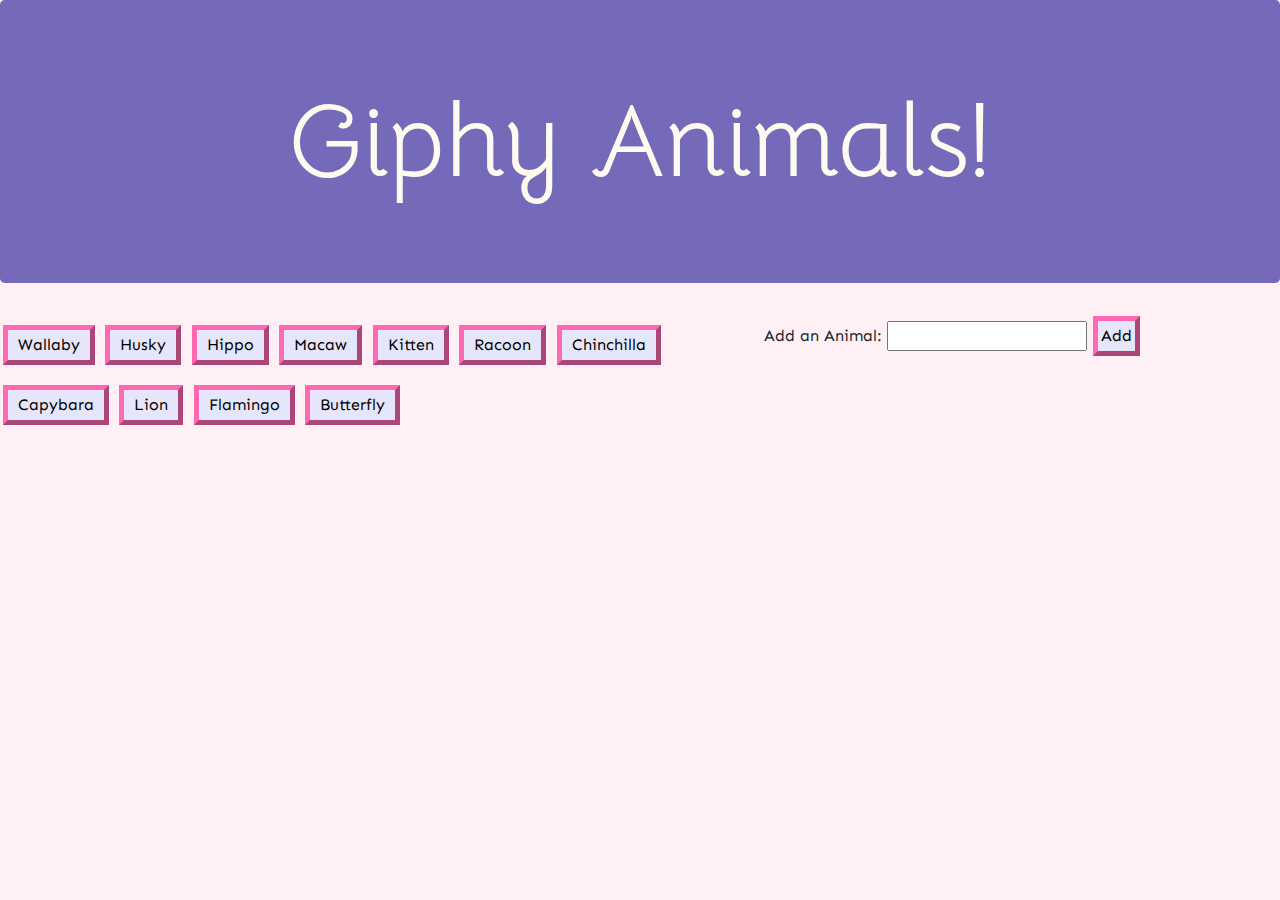
<file: index.html>
<!DOCTYPE html>
<html lang="en">

<head>
    <meta charset="UTF-8">
    <meta name="viewport" content="width=device-width, initial-scale=1.0">
    <script type="text/javascript" src="animalapp.js"></script>
    <script src="https://cdnjs.cloudflare.com/ajax/libs/jquery/3.2.1/jquery.min.js"></script>
    <link href="https://fonts.googleapis.com/css?family=Sen&display=swap" rel="stylesheet">
    <link href="https://fonts.googleapis.com/css?family=Bellota&display=swap" rel="stylesheet">
    <link rel="stylesheet" href="https://stackpath.bootstrapcdn.com/bootstrap/4.4.1/css/bootstrap.min.css"
        integrity="sha384-Vkoo8x4CGsO3+Hhxv8T/Q5PaXtkKtu6ug5TOeNV6gBiFeWPGFN9MuhOf23Q9Ifjh" crossorigin="anonymous">
    <link rel="stylesheet" href="style.css">
    <title>Document</title>
</head>

<body>
    <header class="jumbotron">
        Giphy Animals!
    </header>
    <div class="containter-fluid">
        <div class="row">
            <div class="col-md-7">

                <button data-animal="wallaby"> Wallaby </button>
                <button data-animal="husky"> Husky </button>
                <button data-animal="hippo"> Hippo </button>
                <button data-animal="macaw"> Macaw </button>
                <button data-animal="kitten"> Kitten</button>
                <button data-animal="racoon"> Racoon </button>
                <button data-animal="chinchilla"> Chinchilla </button>
                <button data-animal="capybara"> Capybara </button>
                <button data-animal="lion"> Lion </button>
                <button data-animal="flamingo"> Flamingo </button>
                <button data-animal="butterfly"> Butterfly </button>
                <div id="newAnimalBtn"></div>

            </div>
            <div class="col-md-5">
                <form>
                    <span id="animalItem"> Add an Animal: <input type="text" id="searchTerm">
                        <input id="animalBtn" value="Add" type="submit">
                    </span>
                </form>
            </div>
        </div>

        <div class="row">
            <div class="col-xl-12">
                <div id="gifs-appear-here"> </div>
            </div>
        </div>
    </div>

</body>

</html>
</file>
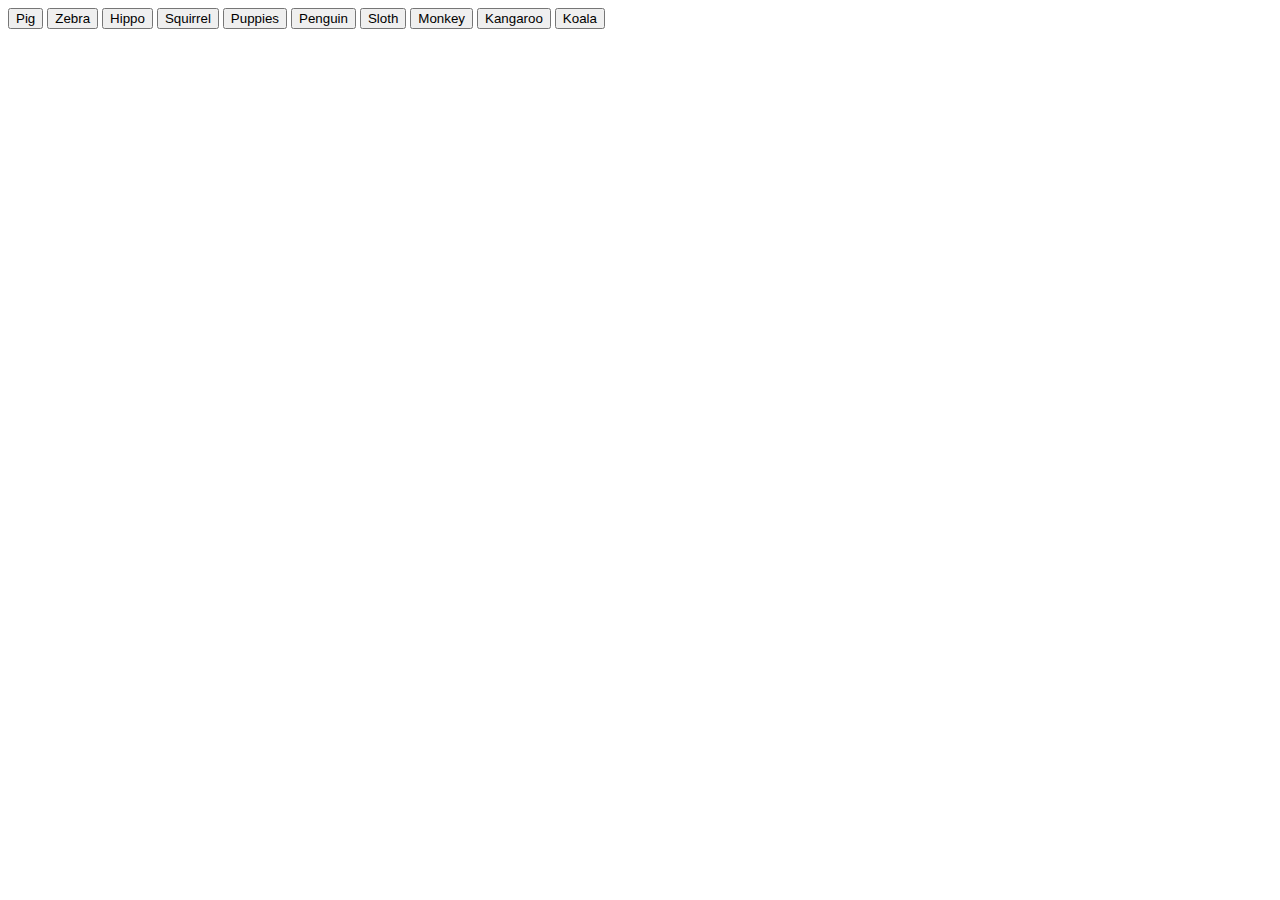
<file: javascript/ajaxbuttons.html>
<!DOCTYPE html>
<html lang="en">

<head>
  <meta charset="utf-8">
  <title>Animal Giphy</title> 
</head>

<body>

  <button data-animal="Pig">Pig</button> 
  <button data-animal="zebra">Zebra</button>
  <button data-animal="hippo">Hippo</button>
  <button data-animal="squirrel">Squirrel</button>
  <button data-animal="puppies">Puppies</button>
  <button data-animal="penguin">Penguin</button>
  <button data-animal="sloth">Sloth  </button>
  <button data-animal="monkey">Monkey</button>
  <button data-animal="kangaroo">Kangaroo</button>
  <button data-animal="koala">Koala</button>


  <div id="gifs-appear-here">
  </div>

  <script src="https://cdnjs.cloudflare.com/ajax/libs/jquery/3.2.1/jquery.min.js"></script>
  <script type="text/javascript">
    // Event listener for all button elements
    $("button").on("click", function() {
      // In this case, the "this" keyword refers to the button that was clicked
      var animal = $(this).attr("data-animal");

      // Constructing a URL to search Giphy for the name of the animal who said the quote
      var queryURL = "https://api.giphy.com/v1/gifs/search?q=" +
        animal + "&api_key=BkaUZZWcFij6J7AoQj3WtPb1R2p9O6V9&limit=10";

      // Performing our AJAX GET request
      $.ajax({
        url: queryURL,
        method: "GET"
      })
        // After the data comes back from the API
        .then(function(response) {
          // Storing an array of results in the results variable
          var results = response.data;

          // Looping over every result item
          for (var i = 0; i < results.length; i++) {

            // Only taking action if the photo has an appropriate rating
            if (results[i].rating !== "r" && results[i].rating !== "pg-13") {
              // Creating a div for the gif
              var gifDiv = $("<div>");

              // Storing the result item's rating
              var rating = results[i].rating;

              // Creating a paragraph tag with the result item's rating
              var p = $("<p>").text("Rating: " + rating);

              // Creating an image tag
              var animalImage = $("<img>");

              // Giving the image tag an src attribute of a proprty pulled off the
              // result item
              animalImage.attr("src", results[i].images.fixed_height.url);

              // Appending the paragraph and animalImage we created to the "gifDiv" div we created
              gifDiv.append(p);
              gifDiv.append(animalImage);

              // Prepending the gifDiv to the "#gifs-appear-here" div in the HTML
              $("#gifs-appear-here").prepend(gifDiv);
            }
          }
        });
    });
  </script>
</body>

</html>
</file>
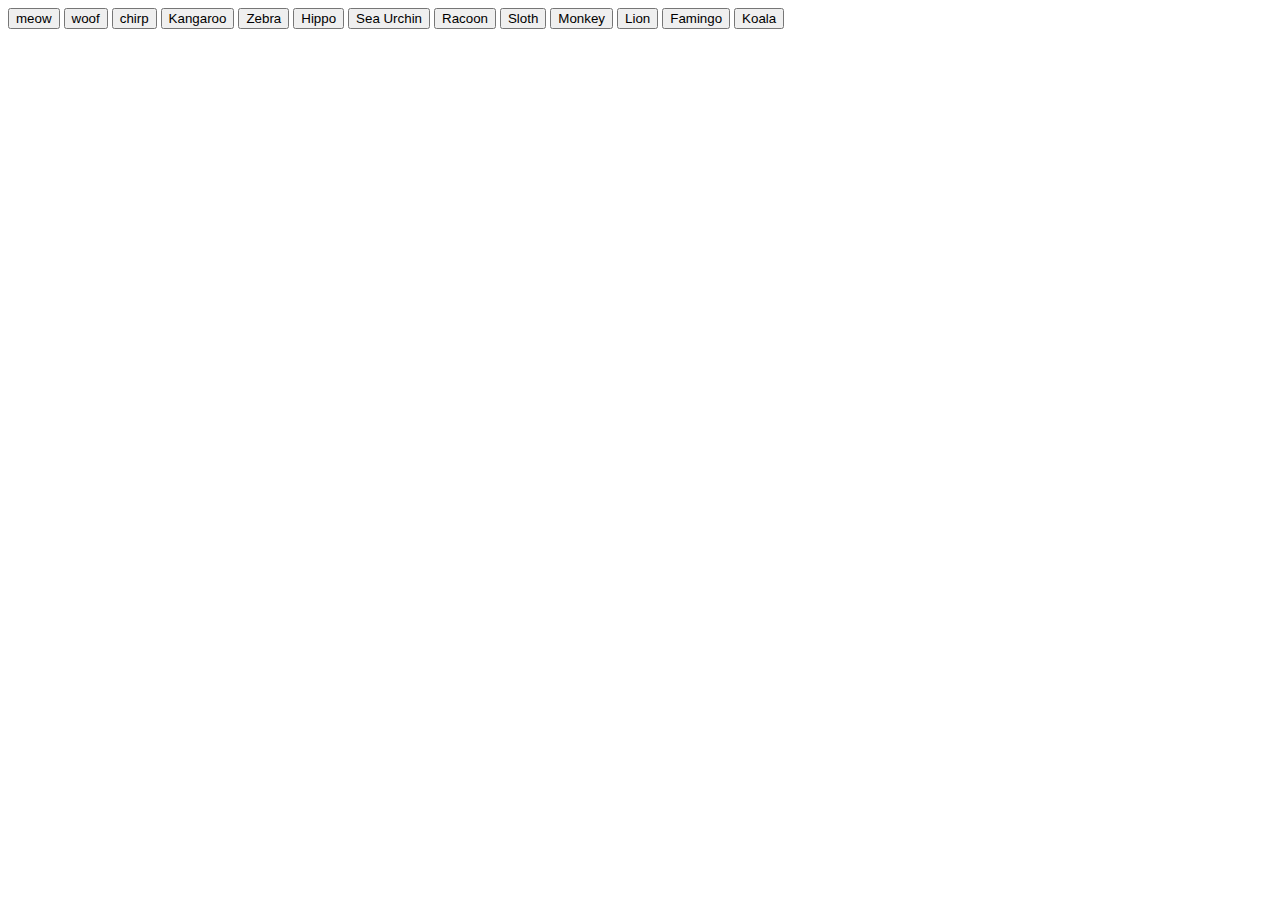
<file: javascript/giphy-animals.html>
<!DOCTYPE html>
<html lang="en">

<head>
    <meta charset="utf-8">
    <title>Animal Giphy Buttons</title>
</head>

<body>
    <button data-animal="cat">meow</button>
    <button data-animal="dog">woof</button>
    <button data-animal="bird">chirp</button>
    <button data-animal="kangaroo"> Kangaroo </button>
    <button data-animal="zebra"> Zebra </button>
    <button data-animal="hippo"> Hippo </button>
    <button data-animal="sea urchin"> Sea Urchin </button>
    <button data-animal="racoon"> Racoon </button>
    <button data-animal="sloth"> Sloth </button>
    <button data-animal="monkey"> Monkey </button>
    <button data-animal="lion"> Lion </button>
    <button data-animal="flamingo"> Famingo </button>
    <button data-animal="koala"> Koala </button>
    
    <div id="gifs-appear-here">
    </div>
    <script src="https://cdnjs.cloudflare.com/ajax/libs/jquery/3.2.1/jquery.min.js"></script>
    <script type="text/javascript">
        // Adding click event listen listener to all buttons
        $("button").on("click", function () {
            // Grabbing and storing the data-animal property value from the button
            var animal = $(this).attr("data-animal");

            // Constructing a queryURL using the animal name
            var queryURL = "https://api.giphy.com/v1/gifs/search?q=" +
                animal + "&api_key=BkaUZZWcFij6J7AoQj3WtPb1R2p9O6V9&limit=10";

            // Performing an AJAX request with the queryURL
            $.ajax({
                url: queryURL,
                method: "GET"
            })
                // After data comes back from the request
                .then(function (response) {
                    console.log(queryURL);

                    console.log(response);
                    // storing the data from the AJAX request in the results variable
                    var results = response.data;

                    // Looping through each result item
                    for (var i = 0; i < results.length; i++) {

                        // Creating and storing a div tag
                        var animalDiv = $("<div>");

                        // Creating a paragraph tag with the result item's rating
                        var p = $("<p>").text("Rating: " + results[i].rating);

                        // Creating and storing an image tag
                        var animalImage = $("<img>");
                        // Setting the src attribute of the image to a property pulled off the result item
                        animalImage.attr("src", results[i].images.fixed_height.url);

                        // Appending the paragraph and image tag to the animalDiv
                        animalDiv.append(p);
                        animalDiv.append(animalImage);

                        // Prependng the animalDiv to the HTML page in the "#gifs-appear-here" div
                        $("#gifs-appear-here").prepend(animalDiv);
                    }
                });
        });
    </script>
</body>

</html>
</file>
<file: style.css>
body {
    background-color: lavenderblush;
}

button {
    border-color: hotpink;
    border-width: 5px;
    background-color: lavender;
    margin: 10px 3px;
    padding: 3px 10px;
    font-family: 'Sen', sans-serif;
}

#animalBtn {
    border-color: hotpink;
    border-width: 5px;
    background-color: lavender;
    margin: 1px;
    padding: 3px;
    font-family: 'Sen', sans-serif;
}

.jumbotron {
    color: floralwhite;
    background-color: rgb(117, 106, 185);
    font-size: 103px;
    text-align: center;
    font-family: 'Bellota', cursive;
}

img {
    border-color: forestgreen;
    border-width: 7px;
    border-style: solid;
    margin: 10px;
}

p {
    margin: 10px;
    font-family: 'Sen', sans-serif;
}

#animalItem {
    font-family: 'Sen', sans-serif;
}
</file>
